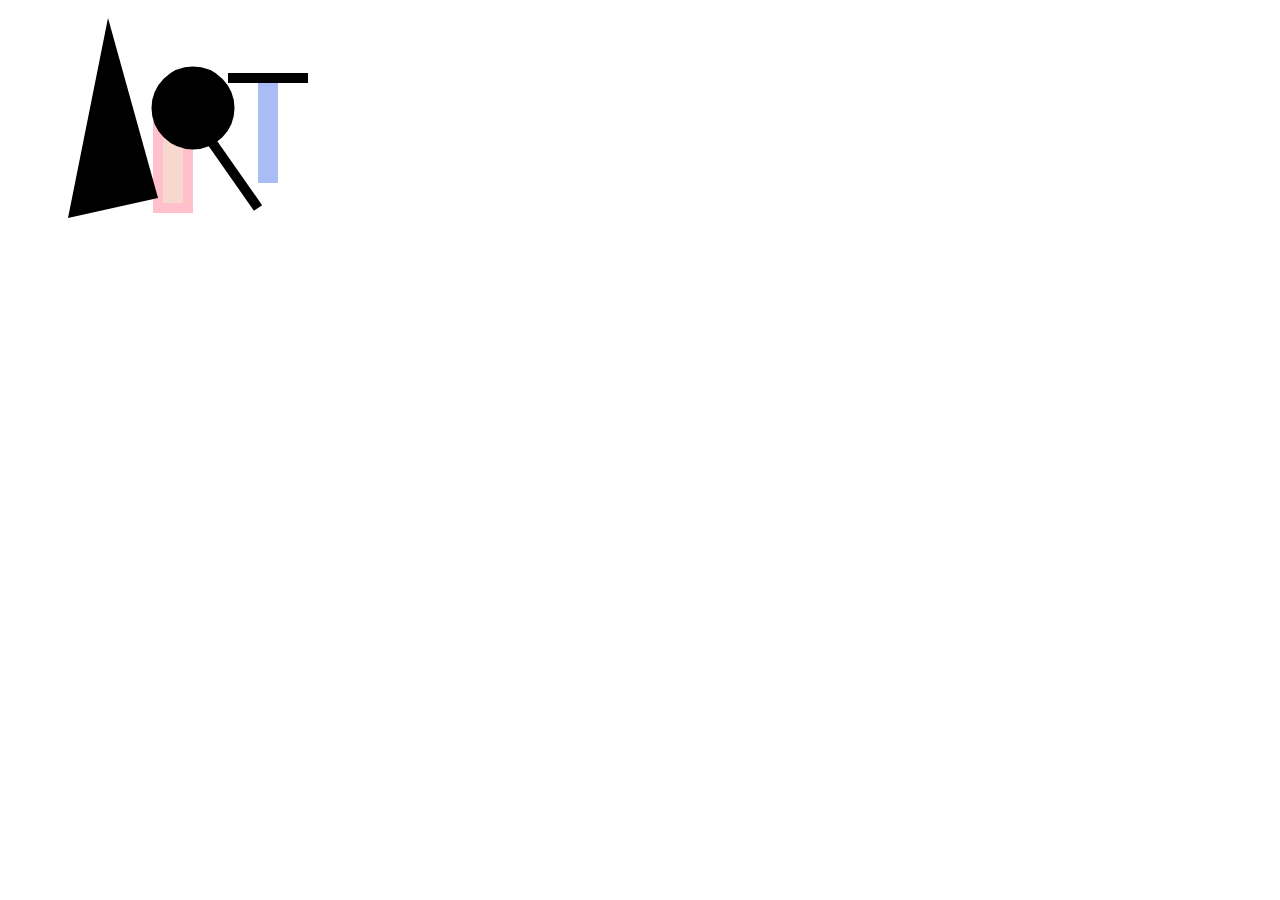
<file: index.html>
<!DOCTYPE html>
<html> 
    <head> 
        <link rel="stylesheet" type="text/css" href="styles.css">
    </head> 

    <body> 
        
    
    </body> 
</html> 




<div>
<svg class="chart">
   
  <rect 
  x="150"
  y="100"
  width="30" height="100" class="circ2"></rect>

  <line x1="180" y1="100" x2="250" y2="200" style="stroke:black;stroke-width:10" />

  <polygon points="100,10 150,190 60,210"></polygon>

  <circle
  cx="185" cy="100" r="40" stroke="black" stroke-width="3"></circle>

    <line x1="220" y1="70" x2="350" y2="70" style="stroke:black;stroke-width:10"></line>

      <rect 
  x="250"
  y="75"
  width="20" height="100" class="blue"></rect>


</svg>
</div>
</file>
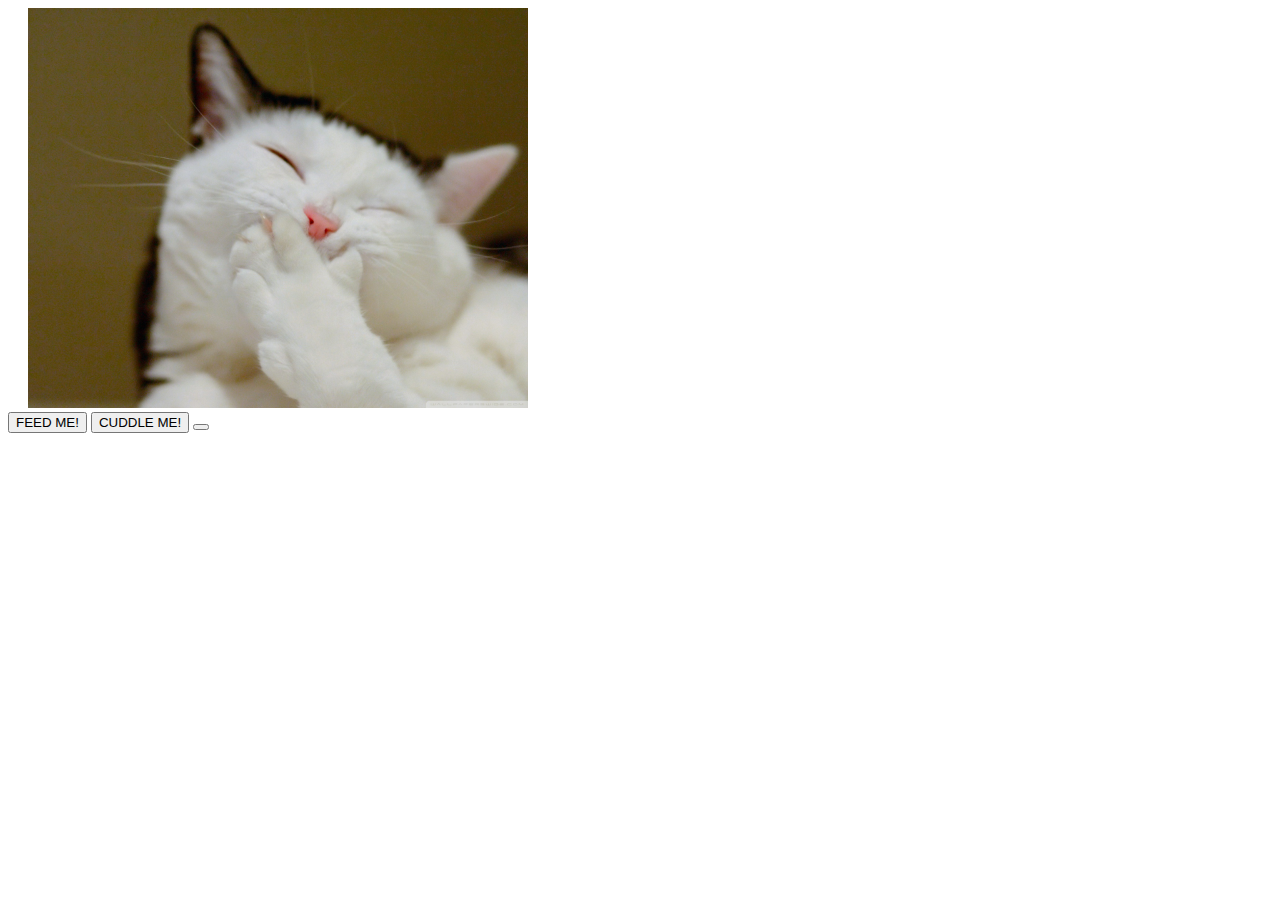
<file: index2.html>
<!DOCTYPE HTML>
<html>
<head>
        <link rel='stylesheet' type='text/css' href='styles.css'>
</head>

<body>


<div>
<img id="cat_img" class="image" src="cat.jpg">
</div>

<button id="button">
FEED ME!</button>




<button id="button2">
CUDDLE ME!</button>

<button id="button3">
</button>

</body>
<script src="interaction.js"></script>
</html>
</file>
<file: styles.css>
.title
{
    color: gray;
    font-size: 20px;
    text-align: center;
}

.description
{
    color: purple;
    font-size: 90px;
    text-align: center;
    border:dotted; 
    padding-top: 10px;
    padding-right: 10px;
    padding-bottom: 10px;
    padding-left: 10px;
}

.div1
{
    width: 500px;
    margin: auto;
    background-color: pink
}

.image {
    width: 500px;
    height: 400px;
    position: relative;
    left: 20px;
}

.chart {
    width: 300px;
    height: 250px;
    position: relative;
    background: white;
}

.circ1 {
	stroke:green;
	fill:white;
	stroke-width:5;
}

.circ2 {
	stroke:pink;
	fill:#F6D8CE;
	stroke-width:10;
}

.blue {
    fill:#A9BCF5;
    stroke-width:1;
}
</file>
